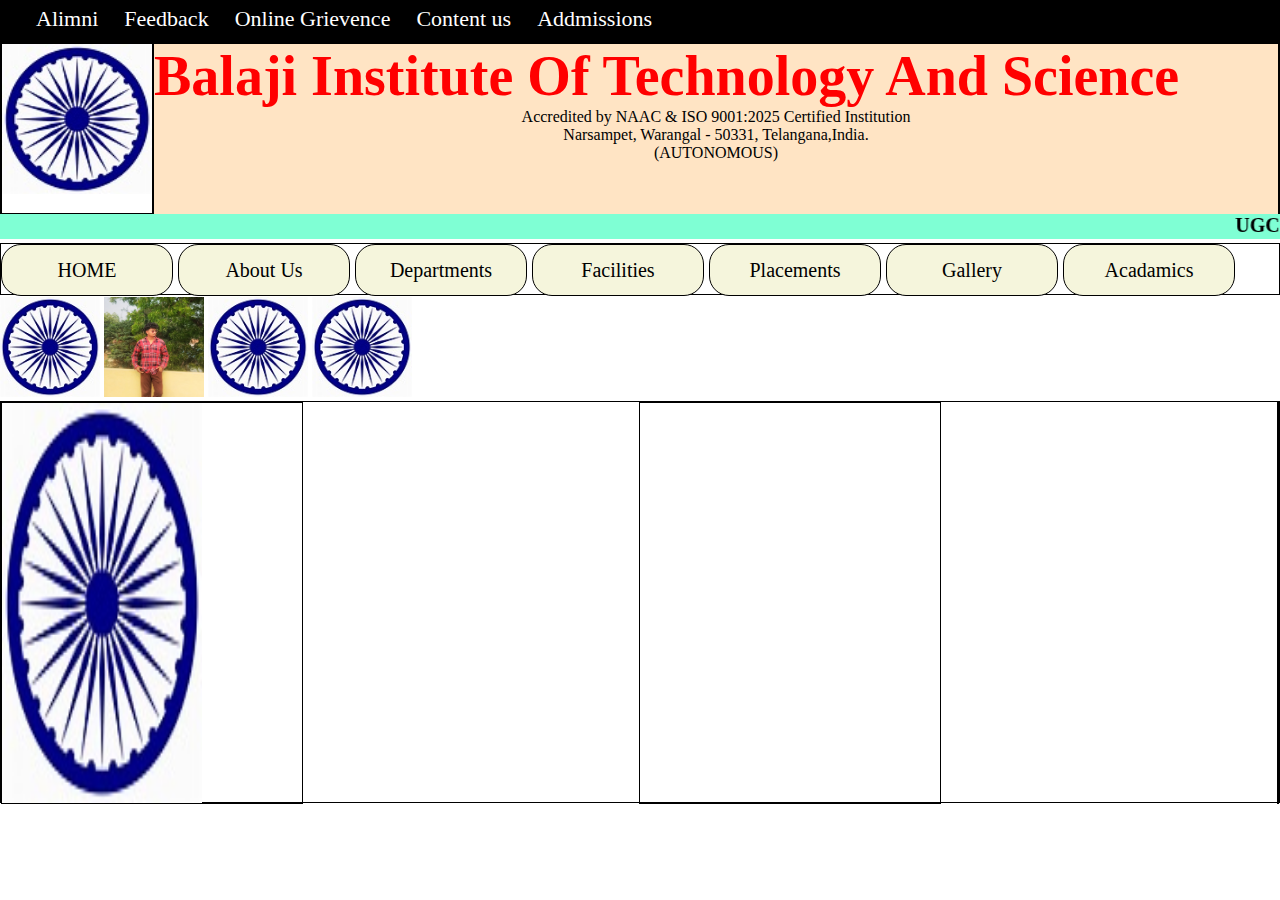
<file: index.html>
<!DOCTYPE html>
<html lang="en">
<head>
    <meta charset="UTF-8">
    <meta name="viewport" content="width=device-width, initial-scale=1.0">
    <title>Document</title>
    <link rel="stylesheet" href="style.css">
</head>
<body>
    
    <div id="links">
        <a href="" id="text1">Alimni</a>
        <a href="" id="text2">Feedback</a>
        <a href="" id="text3">Online Grievence</a>
        <a href="" id="text4">Content us</a>
        <a href="" id="text5">Addmissions</a>
    </div>
    <div class="out1">
        <div id="in1">
            <center><img src="ashoka.jpeg" alt="" height="150px" width="150px"></center>
        </div>
        <div id="in2">
            <h1 id="clg">Balaji Institute Of Technology And Science</h1>
           <center> <p id="txt1">Accredited by NAAC & ISO 9001:2025 Certified Institution</p></center>
           <center> <p id="txt2">Narsampet, Warangal - 50331, Telangana,India.</p></center>
         <center>  <p id="txt3">(AUTONOMOUS)</p></center>
        </div>
    </div>
    <marquee behavior="" direction="" id="ugc">UGC Autonomous (College Code:C3)</marquee>

    <div id="navbox">
        <ul>
            <li><a href="" id="bits1">HOME</a></li>
            <li><a href="" id="bits2">About Us</a></li>
            <li><a href="" id="bits3">Departments</a>
            </li>
            <li><a href="" id="bits4">Facilities</a>
                <ul>
                    <li><a href="">Hostel</a></li>
                    <li><a href="">Library</a></li>
                    <li><a href="">Laboratories</a></li>
                    <li><a href="">Transportation</a></li>
                    <li><a href="">Seminal Hall</a></li>
                    <li><a href="">Medical</a></li>
                    <li><a href="">Gym Facility</a></li>
                </ul>
            </li>
            <li><a href="">Placements</a></li>
            <li><a href="" id="bits5">Gallery</a></li>
            <li><a href="" id="bits4">Acadamics</a></li>
        </ul>
    </div>
    <div>
    <img src="ashoka.jpeg" alt="" height="100px" width="100px" >
    <img src="IMG-20250401-WA0023.jpg" alt="" height="100px"width="100px" >
    <img src="ashoka.jpeg" alt="" height="100px"width="100px">
    <img src="ashoka.jpeg" alt="" height="100px"width="100px">
    </div>
    <div class="obox">
        <div id="inbox1"></div>
        <div id="inbox2"></div>
        <div id="inbox3"></div>
    </div>
</body>
</html>
</file>
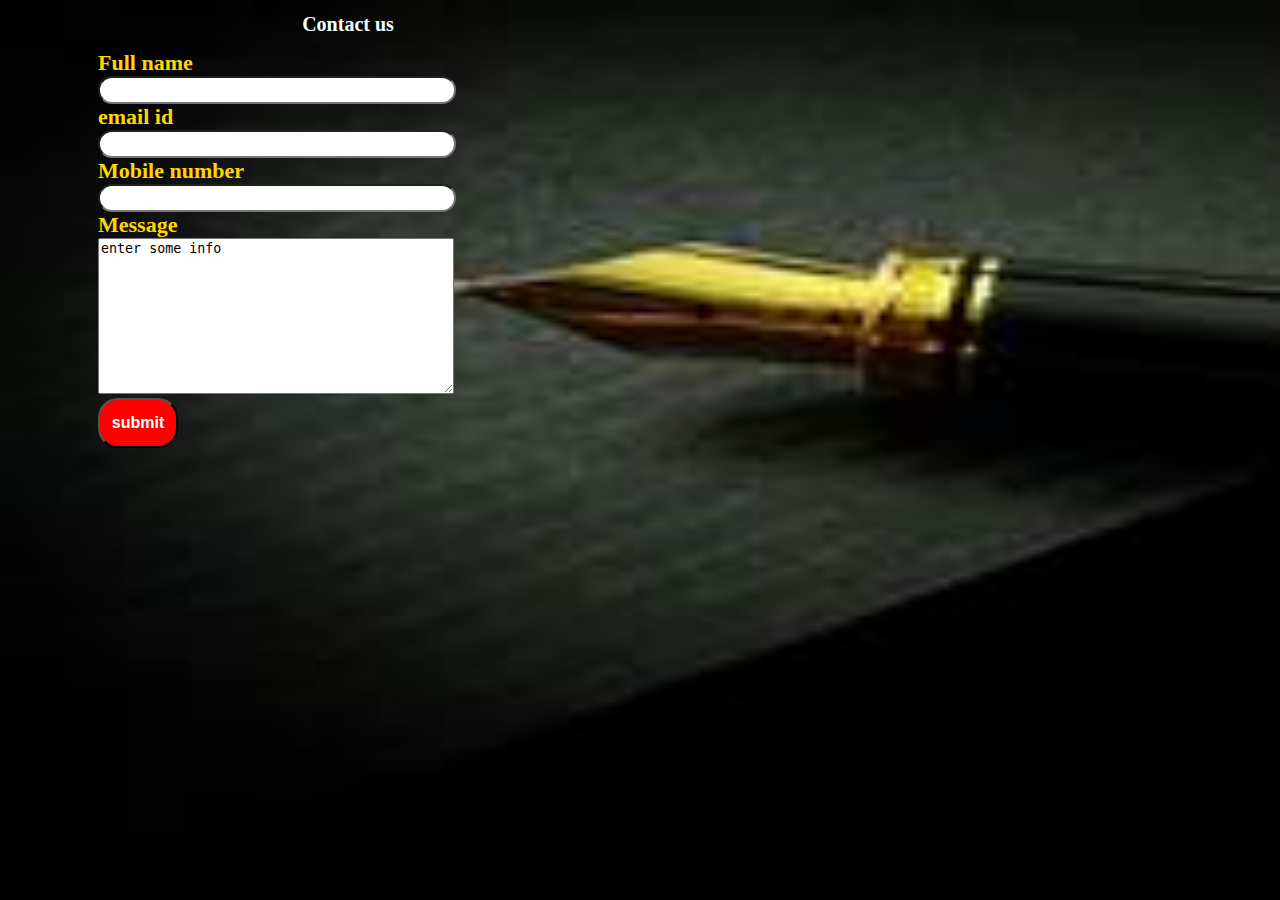
<file: new1.html>
<!DOCTYPE html>
<html lang="en">
<head>
    <meta charset="UTF-8">
    <meta name="viewport" content="width=device-width, initial-scale=1.0">
    <title>Document</title>
    <link rel="stylesheet" href="contact.css">
</head>
<body>
    <form action="">
        <h1>Contact us</h1>
        <label for="">Full name</label><br>
        <input type="text"><br>
        <label for="">email id</label><br>
        <input type="email"><br>
        <label for="">Mobile number</label><br>
        <input type="tel"><br>
        <label for="">Message</label><br>
        <textarea name="" id="" rows="10" cols="10">enter some info</textarea><br>
        
        <button>submit</button>
    </form>
</body>
</html>
</file>
<file: style.css>
*{
    margin: 0px;
    padding: 0px;
}
#links{
    border: solid 1px;
    height: 40px;
    background-color: black;
    line-height: 35px;
}
#text1,#text2,#text3,#text4,#text5{
    color: white;
    text-decoration: none;
    font-size: 22px;
    padding-right: 22px;
    
}
#text1{
    padding-left: 35px;
}
.out1{
    border: solid 1px;
    height: 170px;
     display:flex;
}
#in1,#in2{
    
    border: solid 1px;
    height: 170px;
   
}
#in1{
    width: 170px;
}
#in2{

    width: 1500px;
    background-color: bisque;
}
#clg{
    font-size: 56px;
    color: red;

}
#text7,#text8{
    font-size: 30px;
  font-weight:  bold;
  color: brown;
}
#ugc{
    background-color: aquamarine;
    height: 25px;
    font-size: 20px;
    font-weight: bold;
}
#navbox{
    border: solid 1px;
    height: 50px;
}
ul li{
    border: solid 1px;
    height: 50px;
    width: 170px;
    float: left;
    background-color: beige;
    text-align: center;
    line-height: 50px;
    border-radius: 20px;
    margin-right: 5px;
    margin-bottom: 1px;
    
}
ul li a{
    color: black;
    font-size: 20px;
    text-decoration: none;
}
ul li {
    list-style: none;
}
ul li ul li{
    display: none;
}
ul li:hover ul li{
    display: block;
}
ul li:hover{
    background-color: orangered;
}
.logos{
    border: solid 1px;
    height: 200px;
    display: flex;
    background-color: black;
}
#lg1,#lg2,#lg3,#lg4,#lg5{
    border: solid 1px;
    height: 200px;
    width: 200px;
    border-radius: 50px;
}
.obox{
    border: solid 1px;
    height: 400px;
    display: flex;
    justify-content: space-between;
    
}
#inbox1,#inbox2,#inbox3{
    border: solid 1px;
    height: 400px;
}
#inbox1{
    width: 600px;
    background-image: url(ashoka.jpeg);
    background-repeat: no-repeat;
    background-size: 200px 400px;
    animation-name: imgchange;
    animation-duration: 10s;
    animation-iteration-count: infinite;
}
@keyframes imgchange{
    0%{
        background-image: url(ashoka.jpeg);
    }
     10%{
        background-image: url(IMG-20250401-WA0023.jpg);
    }
     30%{
        background-image: url(ashoka.jpeg);
    }
     40%{
        background-image: url(IMG-20250401-WA0023.jpg);
    }
     50%{
        background-image: url(ashoka.jpeg);
    }

}
#inbox1,#inbox2{
    width: 300px;
}
</file>
<file: contact.css>
body{
    background-image: url(pen.jpeg);
    background-repeat: no-repeat;
    background-size: 1900px  990px;
}
form{
    border: solid 1px white hidden;
    width: 500px;
    padding-left: 20px;
    margin-left: 70px  ;
}
h1{
    color: azure ;
    font-size: 20px;
    text-align: center;
    font-weight: bold;
}
label{
    color: gold;
    font-size: 22px;
    font-weight: bold;
}
input{
    height: 22px;
    width: 350px;
    border-radius: 20px;
}
textarea{
    width: 350px;
}button{
    height: 50px;
    width: 80px;
    background-color: red;
    font-size: 16px;
    color: white;
    font-weight: bold;
    border-radius: 20px;
}
button:hover{
    background-color: pink;
}
</file>
